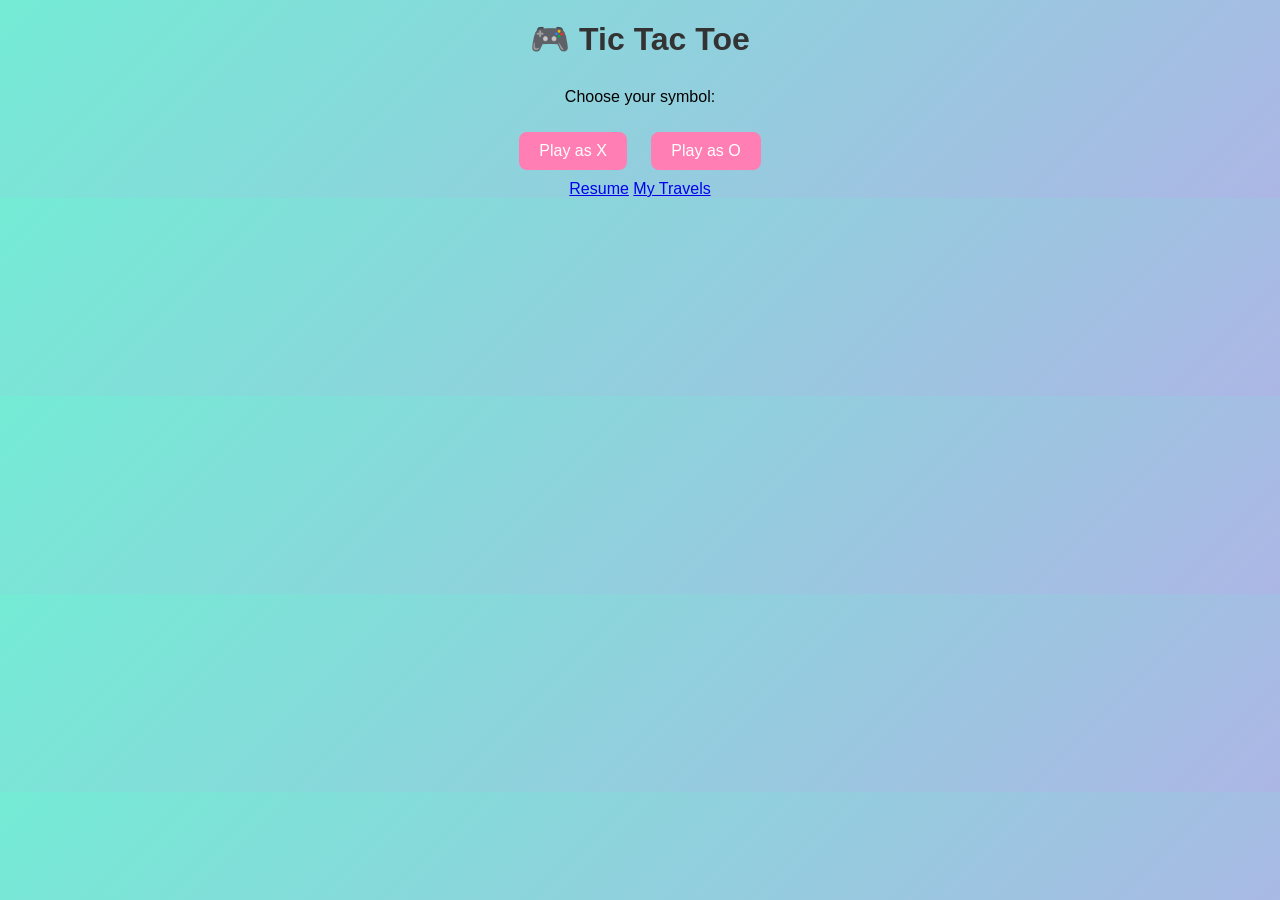
<file: Ai.html>
<!DOCTYPE html>
<html lang="en">
<head>
<meta charset="UTF-8">
<title>Tic Tac Toe</title>

<style>
body {
    font-family: 'Segoe UI', sans-serif;
    text-align: center;
    background: linear-gradient(135deg, #74ebd5, #acb6e5);
    margin: 0;
    padding: 0;
}

h1 {
    margin-top: 20px;
    color: #333;
}

#choice {
    margin-top: 30px;
}

button {
    padding: 10px 20px;
    font-size: 1em;
    margin: 10px;
    border: none;
    border-radius: 8px;
    background: #ff7eb3;
    color: white;
    cursor: pointer;
    transition: 0.3s;
}

button:hover {
    background: #ff4f91;
}

#game {
    display: none;
}

.board-container {
    position: relative;
    width: 315px;
    margin: 20px auto;
}

.board {
    display: grid;
    grid-template-columns: repeat(3, 100px);
    gap: 5px;
}

.cell {
    width: 100px;
    height: 100px;
    background: white;
    font-size: 2.5em;
    display: flex;
    align-items: center;
    justify-content: center;
    cursor: pointer;
    border-radius: 10px;
    box-shadow: 0 4px 8px rgba(0,0,0,0.2);
}

.cell:hover {
    background: #f0f0f0;
}

#status {
    font-size: 1.2em;
    color: #333;
}

/* Winning line */
#line {
    position: absolute;
    height: 5px;
    background: red;
    width: 0;
    top: 0;
    left: 0;
    transform-origin: left center;
}

/* Confetti canvas */
#confetti {
    position: fixed;
    top: 0;
    left: 0;
    pointer-events: none;
}
</style>
</head>

<body>

<h1>🎮 Tic Tac Toe</h1>

<div id="choice">
    <p>Choose your symbol:</p>
    <button onclick="startGame('X')">Play as X</button>
    <button onclick="startGame('O')">Play as O</button>
</div>

<div id="game">
    <div id="status"></div>

    <div class="board-container">
        <div id="line"></div>
        <div class="board" id="board"></div>
    </div>

    <button onclick="resetGame()">Restart</button>
</div>

<canvas id="confetti"></canvas>

<script>
let board = ["","","","","","","","",""];
let player, computer;
let currentTurn = "X";
let gameActive = true;

const winPatterns = [
    [0,1,2],[3,4,5],[6,7,8],
    [0,3,6],[1,4,7],[2,5,8],
    [0,4,8],[2,4,6]
];

function startGame(choice){
    player = choice;
    computer = choice === "X" ? "O" : "X";

    document.getElementById("choice").style.display="none";
    document.getElementById("game").style.display="block";

    drawBoard();
    updateStatus();

    if(computer==="X") computerMove();
}

function drawBoard(){
    const boardDiv = document.getElementById("board");
    boardDiv.innerHTML = "";

    board.forEach((val,i)=>{
        const cell = document.createElement("div");
        cell.className="cell";
        cell.innerText = val;
        cell.onclick = ()=>handleMove(i);
        boardDiv.appendChild(cell);
    });
}

function handleMove(i){
    if(!gameActive || board[i]!=="" || currentTurn!==player) return;

    board[i]=player;
    currentTurn=computer;
    drawBoard();

    if(checkWinner(player)) return endGame("You win!", true);
    if(board.every(c=>c)) return endGame("Draw!");

    computerMove();
}

function computerMove(){
    let empty = board.map((v,i)=>v===""?i:null).filter(v=>v!==null);
    let move = empty[Math.floor(Math.random()*empty.length)];

    board[move]=computer;
    currentTurn=player;
    drawBoard();

    if(checkWinner(computer)) return endGame("Computer wins!");
    if(board.every(c=>c)) return endGame("Draw!");

    updateStatus();
}

function checkWinner(sym){
    for(let pattern of winPatterns){
        if(pattern.every(i=>board[i]===sym)){
            drawWinningLine(pattern);
            return true;
        }
    }
    return false;
}

function updateStatus(){
    document.getElementById("status").innerText =
        currentTurn===player ? "Your turn" : "Computer's turn";
}

function endGame(msg, isPlayerWin=false){
    document.getElementById("status").innerText = msg;
    gameActive=false;
    if(isPlayerWin) startConfetti();
}

/* Draw winning line */
function drawWinningLine(pattern){
    const line = document.getElementById("line");

    const positions = {
        "0,1,2": {top:50,left:0,rotate:0},
        "3,4,5": {top:155,left:0,rotate:0},
        "6,7,8": {top:260,left:0,rotate:0},
        "0,3,6": {top:0,left:50,rotate:90},
        "1,4,7": {top:0,left:155,rotate:90},
        "2,5,8": {top:0,left:260,rotate:90},
        "0,4,8": {top:0,left:0,rotate:45},
        "2,4,6": {top:0,left:315,rotate:-45}
    };

    let key = pattern.join(",");
    let pos = positions[key];

    line.style.width = "315px";
    line.style.top = pos.top + "px";
    line.style.left = pos.left + "px";
    line.style.transform = `rotate(${pos.rotate}deg)`;
}

/* Confetti */
function startConfetti(){
    const canvas = document.getElementById("confetti");
    const ctx = canvas.getContext("2d");
    canvas.width = window.innerWidth;
    canvas.height = window.innerHeight;

    let pieces = Array.from({length:150}, ()=>({
        x: Math.random()*canvas.width,
        y: Math.random()*canvas.height,
        size: Math.random()*8+2,
        speed: Math.random()*3+2
    }));

    function update(){
        ctx.clearRect(0,0,canvas.width,canvas.height);
        pieces.forEach(p=>{
            p.y += p.speed;
            if(p.y>canvas.height) p.y=0;
            ctx.fillRect(p.x,p.y,p.size,p.size);
        });
        requestAnimationFrame(update);
    }
    update();
}

function resetGame(){
    board = ["","","","","","","","",""];
    currentTurn="X";
    gameActive=true;

    document.getElementById("line").style.width="0";
    document.getElementById("confetti").getContext("2d").clearRect(0,0,window.innerWidth,window.innerHeight);

    document.getElementById("choice").style.display="block";
    document.getElementById("game").style.display="none";
}
</script>
<a href="index.html">Resume</a>
<a href="FromScratch.html">My Travels</a>
</body>
</html>
</file>
